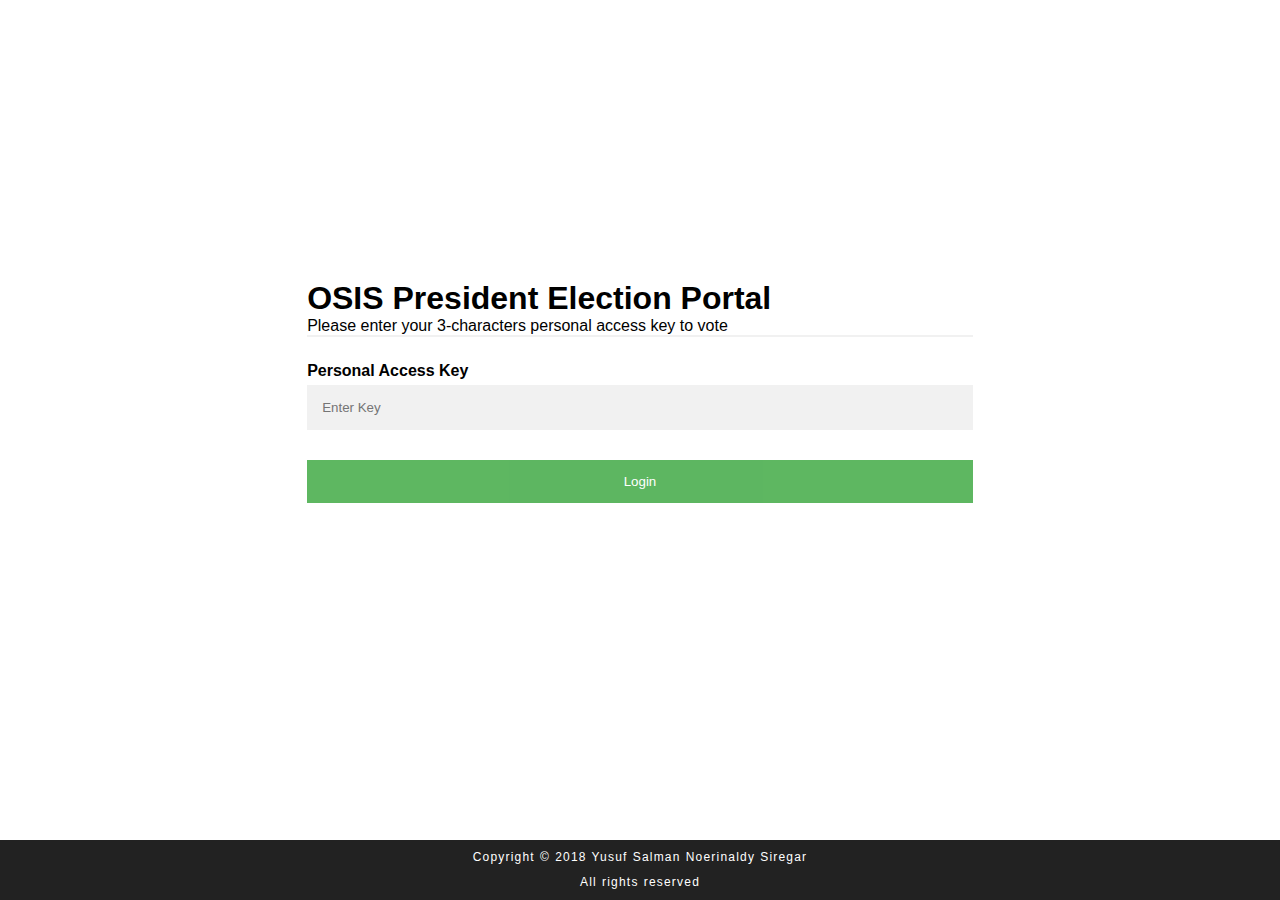
<file: index.html>
<!DOCTYPE html>
<html lang="en">

<head>
  <meta charset="UTF-8">
  <meta name="viewport" content="width=device-width, initial-scale=1.0">
  <meta http-equiv="X-UA-Compatible" content="ie=edge">
  <title>Login</title>
  <link rel="stylesheet" href="styles/index-style.css">
</head>

<body>

  <form>
    <div class="container">
      <h1>OSIS President Election Portal</h1>
      <p>Please enter your 3-characters personal access key to vote</p>
      <hr>

      <label for="key"><b>Personal Access Key</b></label>
      <input type="text" placeholder="Enter Key" name="key">

      <div class="clearfix">
        <button type="submit" class="signupbtn" id="submit">Login</button>
      </div>
    </div>
  </form>

  <footer>Copyright © 2018 Yusuf Salman Noerinaldy Siregar
    <br>All rights reserved
  </footer>
  <script src="scripts/login-script.js"></script>
</body>

</html>
</file>
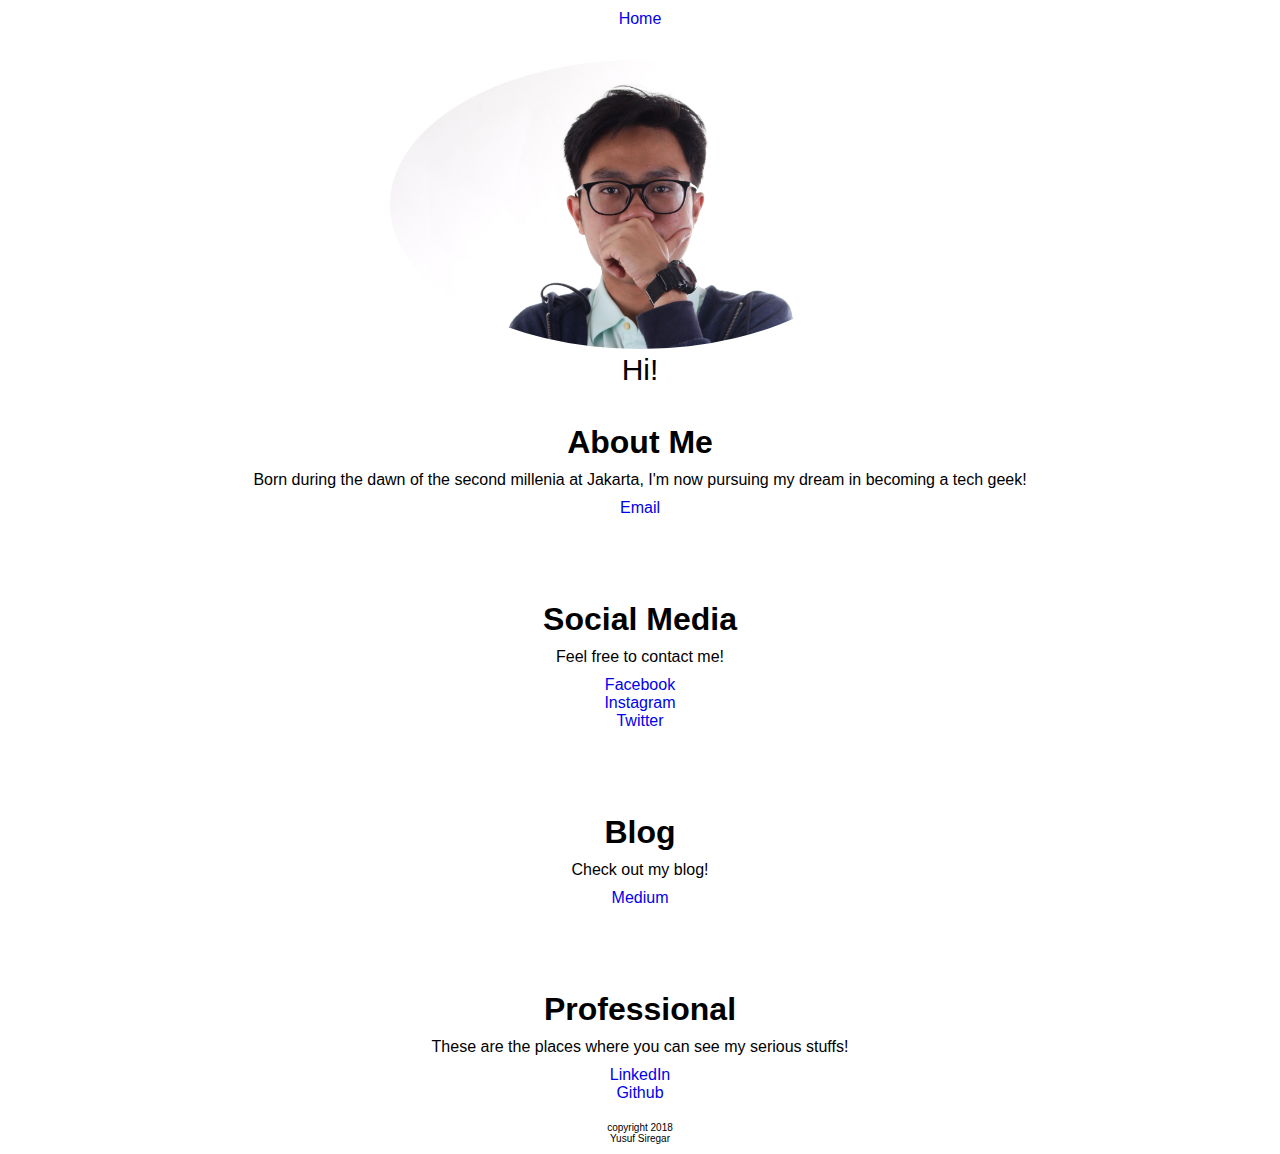
<file: personal-website-assets/index.html>
<!DOCTYPE html>
<html lang="en">
<head>
  <meta charset="UTF-8">
  <meta name="viewport" content="width=device-width, initial-scale=1.0">
  <meta http-equiv="X-UA-Compatible" content="ie=edge">
  <title>Yusuf Siregar's Online Website</title>
  <link rel="stylesheet" href="style/style.css">
</head>
<body>

<!--Menu Section-->

<Header>
  <nav>
    <ul>
      <a href="index.html">Home</a>
    </ul>
  </nav>
</Header>

<!--Body Section-->

<div class="profile">
  <div class="container">
    <img src="images/muka.jpg" alt="my face"/>
    <figcaption>Hi!</figcaption>
  </div>

  <div class="sub">
    <h1>About Me</h1>
    <p>Born during the dawn of the second millenia at Jakarta, I'm now pursuing my dream in becoming a tech geek!</p>
    <ul>
      <li> <a target="_blank" href="mailto:yusufsiregar5@gmail.com">Email</a></li>
    </ul>
  </div>

  <div class="sub">
    <h1>Social Media</h1>
    <p>Feel free to contact me!</p>
    <ul>
      <li> <a target="_blank" href="https://www.facebook.com/yusufsalmansiregar">Facebook</a></li>
      <li> <a target="_blank" href="https://www.instagram.com/yusufsrgar/">Instagram</a></li>
      <li> <a target="_blank" href="https://twitter.com/yusufs1regars">Twitter</a></li>
    </ul>
  </div>

  <div class="sub">
    <h1>Blog</h1>
    <p>Check out my blog!</p>
    <ul>
      <li> <a target="_blank" href="https://medium.com/@yusufsiregar5">Medium</a></li>
    <ul>
  </div>

  <div class="sub">
    <h1>Professional</h1>
    <p>These are the places where you can see my serious stuffs!</p>
    <ul>
      <li> <a target="_blank" href="https://www.linkedin.com/in/yusuf-siregar-8a9847142/">LinkedIn</a></li>
      <li> <a target="_blank" href="https://github.com/yusufsiregar44">Github</a></li>
  </div>

  <footer>copyright 2018
    <br>
    Yusuf Siregar
  </footer>

</body>

</html>
</file>
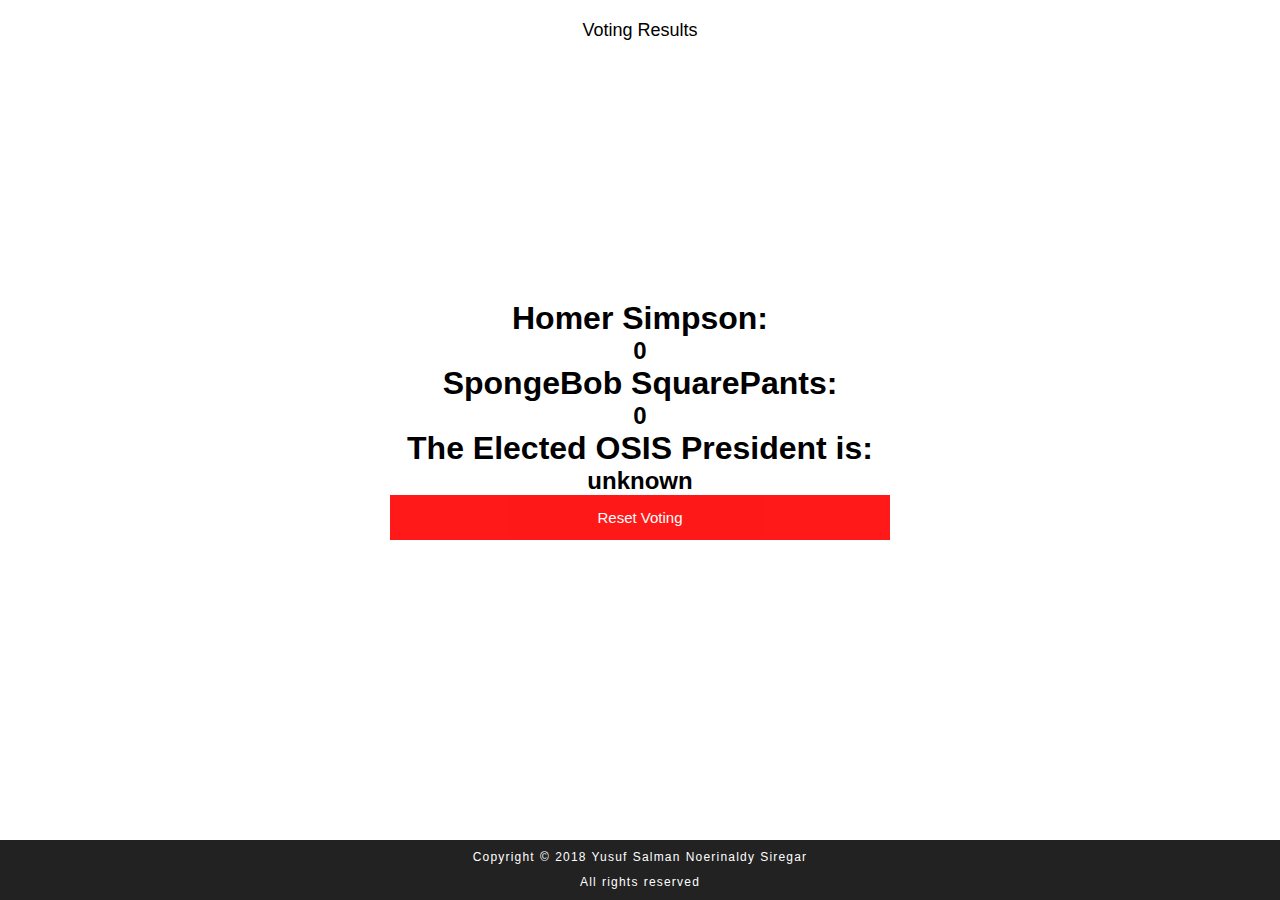
<file: results.html>
<!DOCTYPE html>
<html lang="en">

<head>
  <meta charset="UTF-8">
  <meta name="viewport" content="width=device-width, initial-scale=1.0">
  <meta http-equiv="X-UA-Compatible" content="ie=edge">
  <title>Voting Results</title>
  <link rel="stylesheet" href="styles/results-style.css">
</head>

<body>
  <header>Voting Results</header>
  <div class="container">
    <div class="results">
    <div class="homerResults">
      <h1>Homer Simpson:</h1>
    </div>
    <div class="spongebobResults">
      <h1>SpongeBob SquarePants:</h1>
    </div>
    <div class="winner">
      <h1>The Elected OSIS President is:</h1>
    </div>
    </div>
    <button class="resetBtn">Reset Voting</button>
  </div>
  <footer>Copyright © 2018 Yusuf Salman Noerinaldy Siregar
    <br>All rights reserved
  </footer>
    <script src="scripts/results-script.js"></script>
</body>

</html>
</file>
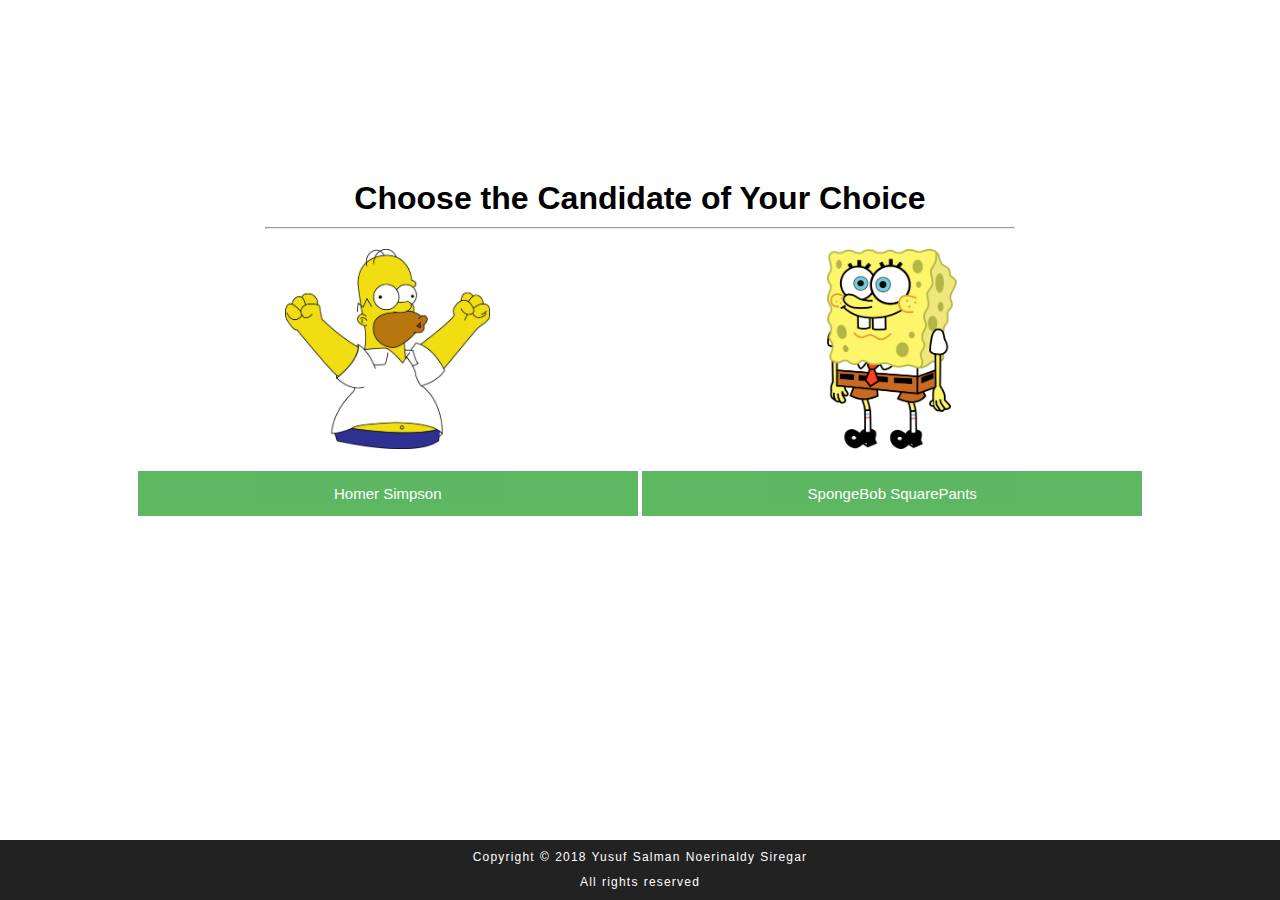
<file: vote.html>
<!DOCTYPE html>
<html lang="en">

<head>
  <meta charset="UTF-8">
  <meta name="viewport" content="width=device-width, initial-scale=1.0">
  <meta http-equiv="X-UA-Compatible" content="ie=edge">
  <title>Voting Form</title>
  <link rel="stylesheet" href="styles/votes-style.css">
</head>

<body>
  <div class="container">
    <div class="form">
      <h1>Choose the Candidate of Your Choice</h1>
      <hr>
      <div class="candidateA">
        <div class="containerImg">
          <img type="candidatePicture" src="images/homer-simpson.jpg" />
        </div>
        <button class="votebtn">Homer Simpson</button>
      </div>
      <div class="candidateB">
        <div class="containerImg">
          <img type="candidatePicture" src="images/spongebob.png" />
        </div>
        <button class="votebtn">SpongeBob SquarePants</button>
      </div>
    </div>
  </div>
  <footer>Copyright © 2018 Yusuf Salman Noerinaldy Siregar
    <br>All rights reserved
  </footer>
  <script src="scripts/voting-script.js"></script>
</body>

</html>
</file>
<file: styles/index-style.css>
/* initialize box bordering */

html {
  min-width: 500px;
}

* {
  margin: 0;
  padding: 0;
  box-sizing: border-box;
  font-family: sans-serif;
  min-width: 500px;
  /* border: 2px solid #000000; */
}

form {
  width: 100vw;
  min-height: 90vh;
  box-sizing: border-box;
  padding: 20px 20px 40px;
  display: flex;
  flex-direction: column;
  justify-content: center;
  align-items: center;
}

footer {
  width: 100vw;
  padding: 5px;
  box-sizing: border-box;
  background-color: rgb(34, 34, 34);
  text-align: center;
  font-size: 12px;
  letter-spacing: 1.2px;
  word-spacing: 0.6px;
  color: #FFFFFF;
  font-weight: 400;
  text-decoration: none solid rgb(68, 68, 68);
  font-style: normal;
  font-variant: normal;
  text-transform: none;
  line-height: 25px;
  position:absolute;
  bottom:0;
  height:60px;   /* Height of the footer */
}

/* Full-width input fields */
input[type=text]{
  width: 100%;
  padding: 15px;
  margin: 5px 0 22px 0;
  display: inline-block;
  border: none;
  background: #f1f1f1;
}

input[type=text]:focus,{
  background-color: #ddd;
  outline: none;
}

hr {
  border: 1px solid #f1f1f1;
  margin-bottom: 25px;
}

/* Set a style for all buttons */
button {
  background-color: #4CAF50;
  color: white;
  padding: 14px 20px;
  margin: 8px 0 8px 0;
  border: none;
  cursor: pointer;
  width: 100%;
  opacity: 0.9;
}

button:hover {
  opacity:5;
}

/* Add padding to container elements */
.container {
  padding: 16px;
}

/* Clear floats */
.clearfix::after {
  content: "";
  clear: both;
  display: table;
}

/* Change styles for cancel button and signup button on extra small screens */
@media screen and (max-width: 300px) {
  .cancelbtn, .signupbtn {
    width: 100%;
  }
</file>
<file: personal-website-assets/style/style.css>
/* initialize box bordering */

html {
  min-width: 500px;
}

* {
  margin: 0;
  padding: 0;
  box-sizing: border-box;
  font-family: sans-serif;
  /* background-image: url("../images/background.jpg");
  background-position: top-center; */
  min-width: 500px;
}

a:link {
    text-decoration: none;
}


Header {
  top: 0px;
  text-align: center;
  width: 100%;
  padding: 10px 10px;
  z-index:1000;
  font-style: normal;
  height: 40px;
  display: block;
  position: fixed;
  /*border-bottom: 2px solid #000000;*/
  background-color: #FFFFFF;

}

.profile {
  position: relative;
  margin-top: 50px;
}
.container {
    width: 500px;
    height: 300px;
    margin: auto;
    padding-top: 10px;
    /*border: 1px solid #000000;*/
    min-width: inherit;
}

/* resize images */
.container img {
    width: 100%;
    height: auto;
    border-radius: 100%;
}

/* image caption */
.container figcaption {
    text-align: center;
    font-size: 30px;
}

.sub {
  width: 100%;
  padding: 10px;
  text-align: center;
  position: relative;
  margin-top: 5%;
}

.sub p {
  margin: 10px;
}


footer {
  position: relative;
  padding: 10px;
  text-align: center;
  font-size: 10px;
  width: 100%;
}
</file>
<file: styles/results-style.css>
/* initialize box bordering */

html {
  min-width: 500px;
}

* {
  margin: 0px;
  padding: 0px;
  box-sizing: border-box;
  font-family: sans-serif;
  min-width: 500px;
  /* border: 2px solid #000000; */
  text-align: center;
}

header {
  margin: 10px;
  padding: 10px;
  font-size: 18px;
}

.container {
  position: absolute;
  margin: auto;
  top: 0;
  right: 0;
  bottom: 0;
  left: 0;
  width: 100vw;;
  height: 300px;
}

button {
  background-color: red;
  color: white;
  padding: 14px 20px;
  margin: auto 0 auto 0;
  border: none;
  cursor: pointer;
  width: 20px;
  opacity: 0.9;
  font-size: 15px;
}

footer {
  width: 100vw;
  padding: 5px;
  box-sizing: border-box;
  background-color: rgb(34, 34, 34);
  text-align: center;
  font-size: 12px;
  letter-spacing: 1.2px;
  word-spacing: 0.6px;
  color: #FFFFFF;
  font-weight: 400;
  text-decoration: none solid rgb(68, 68, 68);
  font-style: normal;
  font-variant: normal;
  text-transform: none;
  line-height: 25px;
  position: absolute;
  bottom: 0;
  height: 60px;
  /* Height of the footer */
}
</file>
<file: styles/votes-style.css>
/* initialize box bordering */

html {
  min-width: 500px;
}

* {
  margin: 0;
  padding: 0;
  box-sizing: border-box;
  font-family: sans-serif;
  min-width: 500px;
  /* border: 2px solid #000000; */
}

footer {
  width: 100vw;
  padding: 5px;
  box-sizing: border-box;
  background-color: rgb(34, 34, 34);
  text-align: center;
  font-size: 12px;
  letter-spacing: 1.2px;
  word-spacing: 0.6px;
  color: #FFFFFF;
  font-weight: 400;
  text-decoration: none solid rgb(68, 68, 68);
  font-style: normal;
  font-variant: normal;
  text-transform: none;
  line-height: 25px;
  position: absolute;
  bottom: 0;
  height: 60px;
  /* Height of the footer */
}

h1 {
  text-align: center;
  margin: 10px;
}

hr {
  width: 750px;
  margin: auto;
}

.container {
  margin: 10px auto;
  width: 100vw;
  min-height: 90vh;
  box-sizing: border-box;
  padding: 20px 20px 40px;
  display: inline-block;
  justify-content: center;
  align-items: center;
}

.form {
  margin: 150px auto;
  width: 100%;
  text-align: center;
}

.candidateA {
  display: inline-block;
  max-width: 350px;
  vertical-align: top;
  margin: 10px auto;
}

.candidateB {
  display: inline-block;
  max-width: 150px;
  margin: 10px auto;
}

.containerImg img {
  /* border: 2px solid #000000; */
  margin: 10px auto;
  height: 200px;
  width: 100px;
  object-fit: contain;
}

button {
  background-color: #4CAF50;
  color: white;
  padding: 14px 20px;
  margin: 8px 0 10px 0;
  border: none;
  cursor: pointer;
  width: 20px;
  opacity: 0.9;
  font-size: 15px;
}

button:hover {
  opacity:5;
}
</file>
